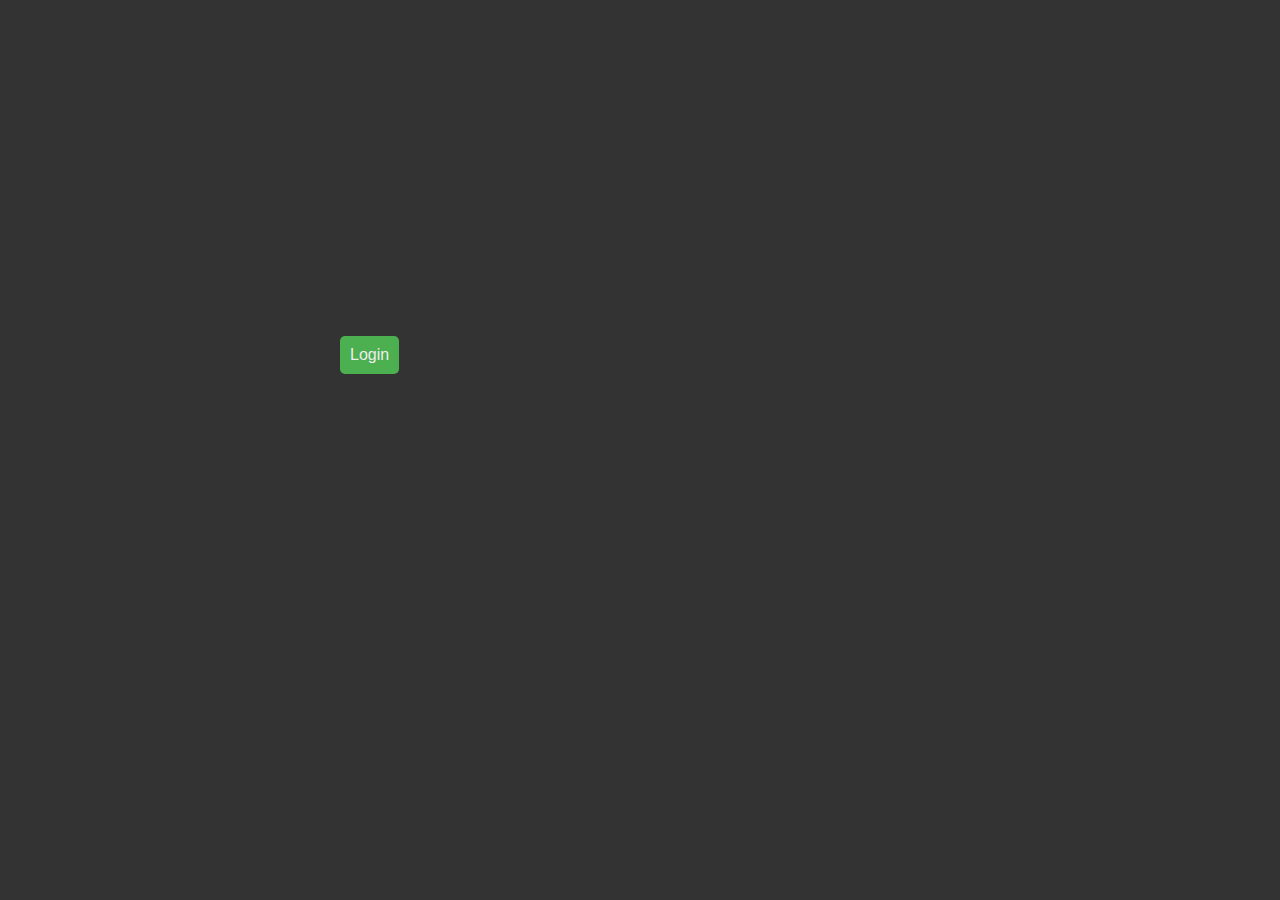
<file: index.html>
<!DOCTYPE html>
<html>
<head>
    <title>Login</title>
    <link rel="stylesheet" type="text/css" href="style.css">
</head>
<body>
    <div class="container">
        <h1>Login</h1>
        <form method="post" action="login.php">
            <label for="username">Username:</label>
            <input type="text" id="username" name="username" required>

            <label for="password">Password:</label>
            <input type="password" id="password" name="password" required>

            <button type="submit">Login</button>
        </form>
    </div>
</body>
</html>
</file>
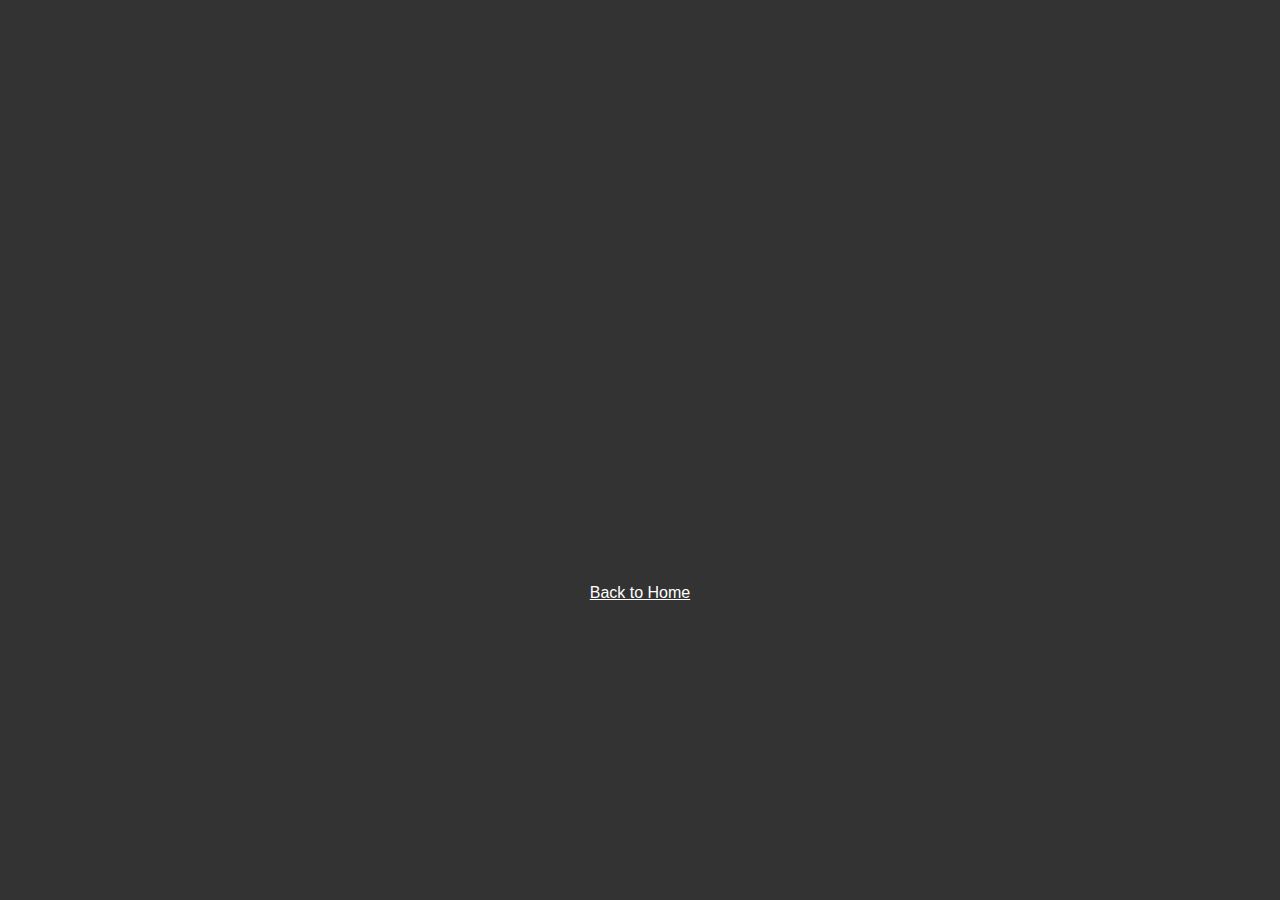
<file: homepage.html>
<!DOCTYPE html>
<html>
<head>
    <meta charset="UTF-8">
    <title>Ping Form</title>
    <link rel="stylesheet" type="text/css" href="style.css">
</head>
<body>
    <div class="container">
        <h1>Ping Form</h1>
        <form action="ping.php" method="post">
            <label for="ip">IP Address:</label>
            <input type="text" name="ip" id="ip" required><br>

            <label for="port">Port:</label>
            <input type="number" name="port" id="port" value="80" min="1" max="65535"><br>

            <label for="duration">Duration (seconds):</label>
            <input type="number" name="duration" id="duration" value="5" min="1" max="60"><br>

            <input type="submit" value="Send">
        </form>
        <div id="result"></div>
        <a href="index.html">Back to Home</a>
    </div>
    <script>
        function ping() {
            var ip = document.getElementById('ip').value;
            var port = document.getElementById('port').value;
            var duration = document.getElementById('duration').value;

            var url = 'https://api.hackertarget.com/nping/?q=' + ip + '&p=' + port + '&c=' + duration;
            var xhr = new XMLHttpRequest();
            xhr.onreadystatechange = function () {
                if (xhr.readyState === 4) {
                    if (xhr.status === 200) {
                        document.getElementById('result').innerHTML = xhr.responseText;
                    } else {
                        document.getElementById('result').innerHTML = 'Error: ' + xhr.statusText;
                    }
                }
            };
            xhr.open('GET', url, true);
            xhr.send();
        }

        var form = document.querySelector('form');
        form.addEventListener('submit', function (e) {
            e.preventDefault();
            ping();
        });
    </script>
</body>
</html>
</file>
<file: style.css>
body {
  background-color: #222;
  color: #eee;
}


.container {
  max-width: 600px;
  margin: 0 auto;
  padding: 20px;
}

h1 {
  font-size: 36px;
  text-align: center;
}

form {
  display: flex;
  flex-direction: column;
  align-items: flex-start;
  margin-bottom: 20px;
}

label {
  font-size: 18px;
  margin-bottom: 5px;
}

input[type="text"],
input[type="number"],
input[type="password"] {
    padding: 10px;
    font-size: 16px;
    border: none;
    border-radius: 5px;
    margin-bottom: 10px;
    background-color: #232323;
    border: none;
    border-radius: 4px;
    color: #D4D4D4;
    font-size: 24px;
    margin-bottom: 20px;
    padding: 10px;
    width: 100%;
}

button[type="submit"] {
  padding: 10px;
  font-size: 16px;
  border: none;
  border-radius: 5px;
  background-color: #4CAF50;
  color: #eee;
  cursor: pointer;
}

button[type="submit"]:hover {
  background-color: #3E8E41;
}

#result {
  font-family: monospace;
  white-space: pre-wrap;
}

/* Login form */
#login-form {
  margin-top: 40px;
  background-color: #333;
  padding: 20px;
  border-radius: 5px;
}

#login-form label {
  display: block;
  margin-bottom: 10px;
}

#login-form input[type="text"],
#login-form input[type="password"] {
  background-color: #232323;
  border: none;
  border-radius: 4px;
  color: #D4D4D4;
  font-size: 24px;
  margin-bottom: 20px;
  padding: 10px;
  width: 100%;
    }
body {
  background-color: #1E1E1E;
  color: #D4D4D4;
  font-family: sans-serif;
}

.container {
  margin: 0 auto;
  max-width: 600px;
  padding: 20px;
  text-align: center;
}

h1 {
  font-size: 36px;
  margin-bottom: 30px;
}

label {
  display: block;
  font-size: 24px;
  margin-bottom: 10px;
  text-align: left;
}

input[type="text"],
input[type="number"],
input[type="password"],
input[type="submit"] {
    background-color: #232323;
    border: none;
    border-radius: 4px;
    color: #D4D4D4;
    font-size: 24px;
    margin-bottom: 20px;
    padding: 10px;
    width: 100%;
    opacity: 0;
    animation: fade-in-line 0.6s ease-in-out forwards;
    animation-delay: 0.6s;
}

input[type="submit"] {
    background-color: #008CBA;
    cursor: pointer;
    opacity: 0;
    animation: fade-in-line 0.6s ease-in-out forwards;
    animation-delay: 0.4s;
}

input[type="submit"]:hover {
  background-color: #006B87;
}

a {
  color: #D4D4D4;
  display: block;
  margin-top: 20px;
}

pre {
  background-color: #333333;
  border-radius: 4px;
  font-family: monospace;
  font-size: 18px;
  margin-bottom: 20px;
  padding: 20px;
  text-align: left;
  white-space: pre-wrap;
}

body {
    font-family: Arial, sans-serif;
    background-color: #333333;
    color: #ffffff;
    overflow-x: hidden;
}

.container {
    max-width: 600px;
    margin: 0 auto;
    padding: 20px;
    border-radius: 10px;
    background-color: #333333;
}

h1 {
    text-align: center;
    font-size: 36px;
    margin-bottom: 30px;
    opacity: 0;
    animation: fade-in-line 0.6s ease-in-out forwards;
    animation-delay: 0s;
}



form label {
    display: block;
    margin-bottom: 10px;
    opacity: 0;
    animation: fade-in-line 0.6s ease-in-out forwards;
    animation-delay: 0.3s;
}

form input {
    display: block;
    margin-bottom: 20px;
    padding: 10px;
    width: 100%;
    font-size: 16px;
    border-radius: 5px;
    border: none;
    background-color: #555555;
    color: #ffffff;
    transition: all 0.2s ease-in-out;
}

    form input:focus {
        outline: none;
        background-color: #666666;
    }

    form input[type="submit"] {
        background-color: #0070f3;
        color: #ffffff;
        cursor: pointer;
        transition: all 0.2s ease-in-out;
    }

        form input[type="submit"]:hover {
            background-color: #0056b3;
        }

a {
    display: block;
    text-align: center;
    color: #ffffff;
    margin-top: 20px;
    transition: all 0.2s ease-in-out;
}

    a:hover {
        color: #0070f3;
    }

@keyframes fade-in-left {
    from {
        opacity: 0;
        transform: translateX(-50px);
    }

    to {
        opacity: 1;
        transform: translateX(0);
    }
}

@keyframes fade-in-line {
    0% {
        opacity: 0;
        transform: translateX(-50px);
    }

    100% {
        opacity: 1;
        transform: translateX(0);
    }
}
</file>
